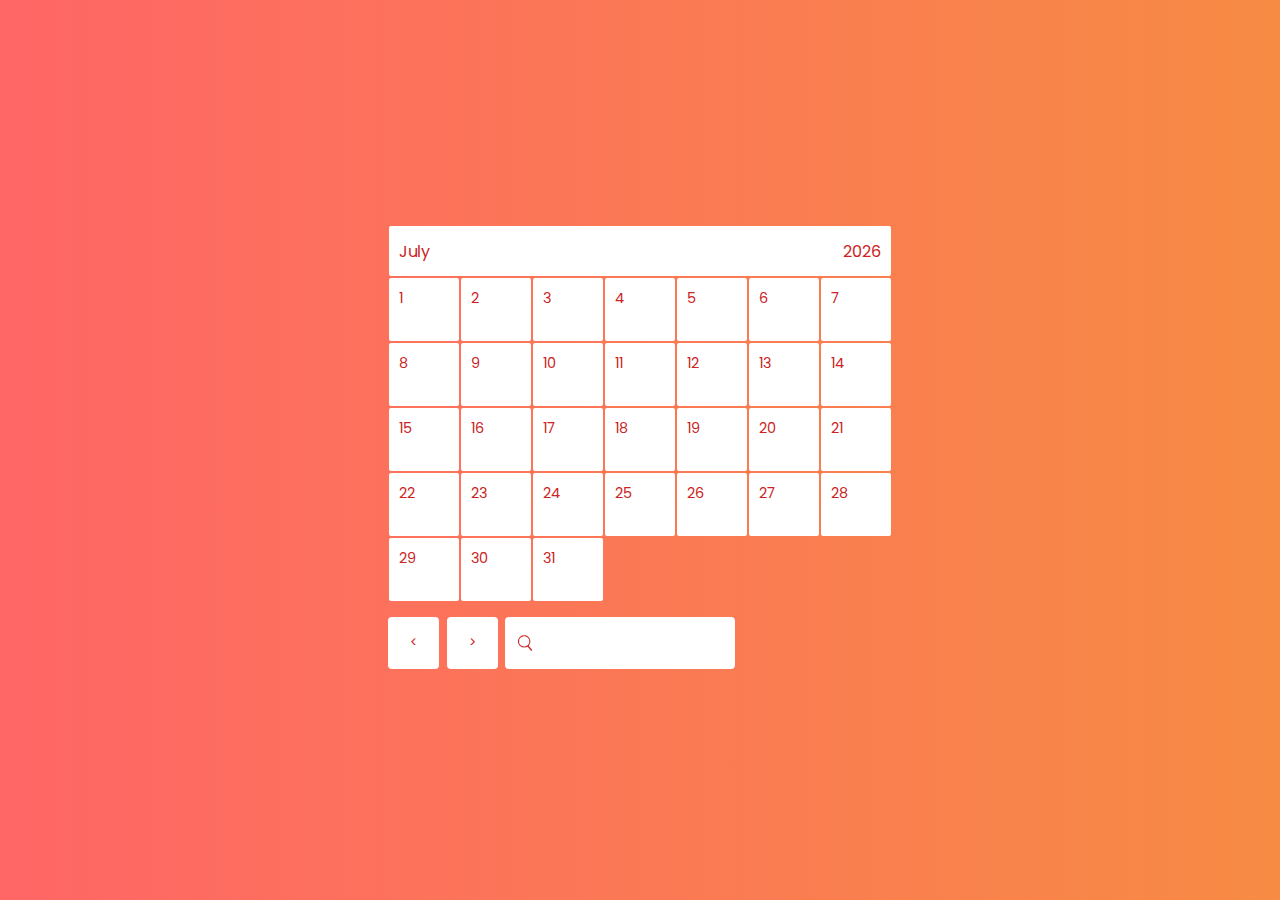
<file: index.html>
<!DOCTYPE html>
<html lang="en">
<head>
    <meta charset="UTF-8">
    <meta name="viewport" content="width=device-width, initial-scale=1.0">
    <link rel="stylesheet" href="calendar.css">
    <title>Calendar</title>
</head>
<body>
    <div class="container">

        <div class="header">
            <div class="header-left">
                <p id="header-month">January</p>
            </div>
            <div class="header-right">
                <p id="header-year">2025</p>
            </div>
        </div>

        <div id="calendar">
            
        </div>

        <div id="day-planner">
            <div class="day-planner-toprow">
                <p id="day-planner-date"></p>
                <button class="day-planner-event-add">+</button>
            </div>
            <input type="text" id="day-planner-event-add-input">
        </div>

        <div id="buttons">
            <button class="action" id="previous-month"><</button>
            <button class="action" id="next-month">></button>
            <input type="text" name="" id="search-event" spellcheck="false">
        </div>

        <div id="events-list">
            
        </div>
    </div>
    <script src="js/events.js"></script>
    <script src="js/calendar.js"></script>
    
</body>
</html>
</file>
<file: calendar.css>
@import url('https://fonts.googleapis.com/css2?family=Roboto:ital,wght@0,100;0,300;0,400;0,530;0,700;0,900;1,100;1,300;1,400;1,500;1,700;1,900&display=swap');
@import url('https://fonts.googleapis.com/css2?family=Poppins:ital,wght@0,100;0,200;0,300;0,400;0,500;0,600;0,700;0,800;0,900;1,100;1,200;1,300;1,400;1,500;1,600;1,700;1,800;1,900&display=swap');

* {
    box-sizing: border-box;
    margin: 0;
    padding: 0;
    font-family: "Poppins", sans-serif;
}

html,
body {
  height: 100%;
  margin: 0;
}

body {
    background-image: linear-gradient(to right, rgb(255, 102, 102) , rgb(247, 139, 68));
    display: flex;
    justify-content: center;
    align-items: center;
}

.container {
    display: flex;
    flex-direction: column;
    align-items: center;
    justify-content: center;
    height: 100%;
    width: 504px;
}

.header {
    display: flex;
    flex-direction: row;
    align-items: center;
    background-color: rgb(255, 255, 255);
    width: 99.7%;
    height: 50px;
    border-radius: 2px;
    margin-bottom: 1px;
}

.header-left {
    display: flex;
    flex-direction: row;
    justify-content: start;
    width: 50%;
}

.header-right {
    display: flex;
    flex-direction: row;
    justify-content: end;
    width: 50%;
}


#header-month {
    font-size: 16px;
    text-align: start;
    font-family: 'Poppins', sans-serif;
    padding-left: 10px;
    color: rgb(202, 35, 35);
    transform: 1s all ease;
}

#header-year {
    font-size: 16px;
    text-align:right;
    font-family: 'Poppins', sans-serif;
    padding-right: 10px;
    color: rgb(202, 35, 35);
}

#calendar {
    display: flex;
    justify-content: left;
    align-items: center;
    flex-wrap: wrap;

    width: 100%;
}

.calendar-square {
    height: 63px;
    width: 70px;
    font-size: 0.9rem;
    font-family: 'Poppins', sans-serif;
    background-color: rgb(255, 255, 255);
    margin: 1px;
    border-radius: 2px;
}

.calendar-square-num {
    margin: 10px;
    color: rgb(202, 35, 35);
    cursor: pointer;
}

.action {
    background-color: rgb(255, 255, 255);
    border: none;

    padding-top: 16px;
    padding-bottom: 16px;
    padding-left: 22px;
    padding-right: 22px;

    border-radius: 4px;
    margin: 5px;
    margin-left: 0px;
    margin-right: 7.5px;

    font-family: 'Poppins', sans-serif;
    font-weight: 400;
    color: rgb(202, 35, 35);

    transition: 0.2s all ease;
    cursor: pointer;
}

.action:active {
    background-color: rgb(244, 244, 244);
}

#buttons {
    margin-top: 10px;
    width: 100%;
    display: flex;
    flex-direction: row;
    align-items: start;
    justify-content: start;
}

#day-planner {
    display: none;
    position: absolute;
    background-color: rgb(249, 90, 90);

    padding-left: 12px;
    width: 200px;
    height: 100px;
    padding-right: 12px;

    flex-direction: column;
    align-items: start;

    border: none;
    border-radius: 4px;

    box-shadow: 0 3px 10px rgb(0 0 0 / 0.2);
}

.day-planner-toprow {
    display: flex;
    flex-direction: row;
}

#day-planner-date {
    color: rgb(255, 255, 255);
    font-size: 15px;
    margin-left: 0px;
    margin-top: 6px;
}

.day-planner-event-add {
    background: none;
    border: none;
    cursor: pointer;
    background-color: rgb(255, 255, 255);
    color: rgb(202, 35, 35);
    font-size: 16px;
    font-weight: 400;

    margin-left: 6px;
    margin-top: 5px;
    padding-right: 6px;
    padding-left: 6px;
    border-radius: 6px;
}

#day-planner-event-add-input {
    border: none;
    outline: none;

    margin-top: 6px;
    border-radius: 2px;
    padding-top: 3px;
    padding-bottom: 3px;
    padding-left: 10px;
    font-size: 13px;

    color: rgb(202, 35, 35);
}

#day-planner-event-add-input:focus {
    outline: none;
}


#search-event {
    height: 52px;
    padding-left: 36px;
    width: 230px;
      
    background-color: white;
    background: white url("icons/search.png") no-repeat left;
    background-size: 20px;
    background-position: 10px;
    border: none;

    border-radius: 4px;
    margin: 5px;
    margin-left: 0px;
    margin-right: 7.5px;

    color: rgb(202, 35, 35);
    
    display: flex;
    justify-content: start;
    align-items: center;
}

#search-event:focus {
    outline: none;
}

#events-list {
    display: flex;
    align-items: start;
    justify-content: start;
    flex-direction: column;
    width: 100%;
    row-gap: 5px;
}

.event {
    display: flex;
    background-color: rgb(255, 255, 255);
    border: none;
    border-radius: 4px;

    padding-top: 16px;
    padding-bottom: 16px;
    padding-left: 22px;
    width: 100%;
}

.event-name {
    color: rgb(202, 35, 35);
    font-size: 14px;
}
</file>
